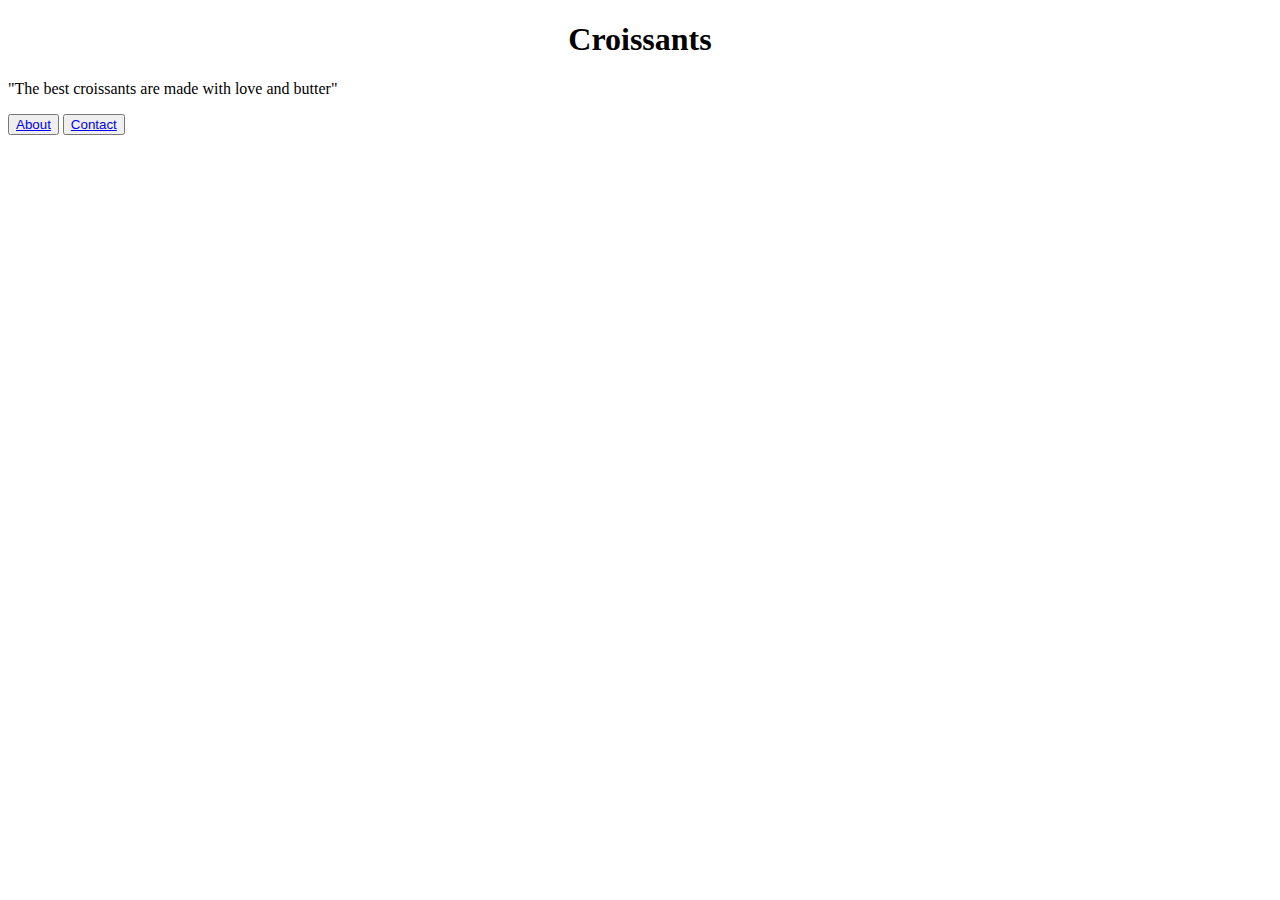
<file: index.html>
<!DOCTYPE html>
<html lang="en">
  <head>
    <link rel="stylesheet" href="/css/styles.css" />
    <link
      href="https://cdn.jsdelivr.net/npm/bootstrap@5.3.6/dist/css/bootstrap.min.css"
      rel="stylesheet"
      integrity="sha384-4Q6Gf2aSP4eDXB8Miphtr37CMZZQ5oXLH2yaXMJ2w8e2ZtHTl7GptT4jmndRuHDT"
      crossorigin="anonymous"
    />
    <script
      src="https://cdn.jsdelivr.net/npm/bootstrap@5.3.6/dist/js/bootstrap.bundle.min.js"
      integrity="sha384-j1CDi7MgGQ12Z7Qab0qlWQ/Qqz24Gc6BM0thvEMVjHnfYGF0rmFCozFSxQBxwHKO"
      crossorigin="anonymous"
    ></script>
    <meta
      name="description"
      content="Find out everething there is to know about croissants!"
    />
    <meta charset="UTF-8" />
    <meta name="viewport" content="width=device-width, initial-scale=1.0" />
    <title>Croissant: Everething about croissants.</title>
  </head>
  <body class="bg-warning-subtle">
    <h1>Croissants</h1>
    <p class="croissant-quote">
      "The best croissants are made with love and butter"
    </p>
    <div id="buttons" class="d-flex justify-content-evenly mx-4">
      <button class="btn btn-lg btn-warning shadow">
        <a
          href="/about.html"
          title="About the Croissant"
          class="text-dark text-decoration-none px-3"
          >About</a
        >
      </button>
      <button class="btn btn-lg btn-warning shadow">
        <a
          href="/contact.html"
          title="Contact"
          class="text-dark text-decoration-none px-3"
          >Contact</a
        >
      </button>
    </div>
  </body>
</html>
</file>
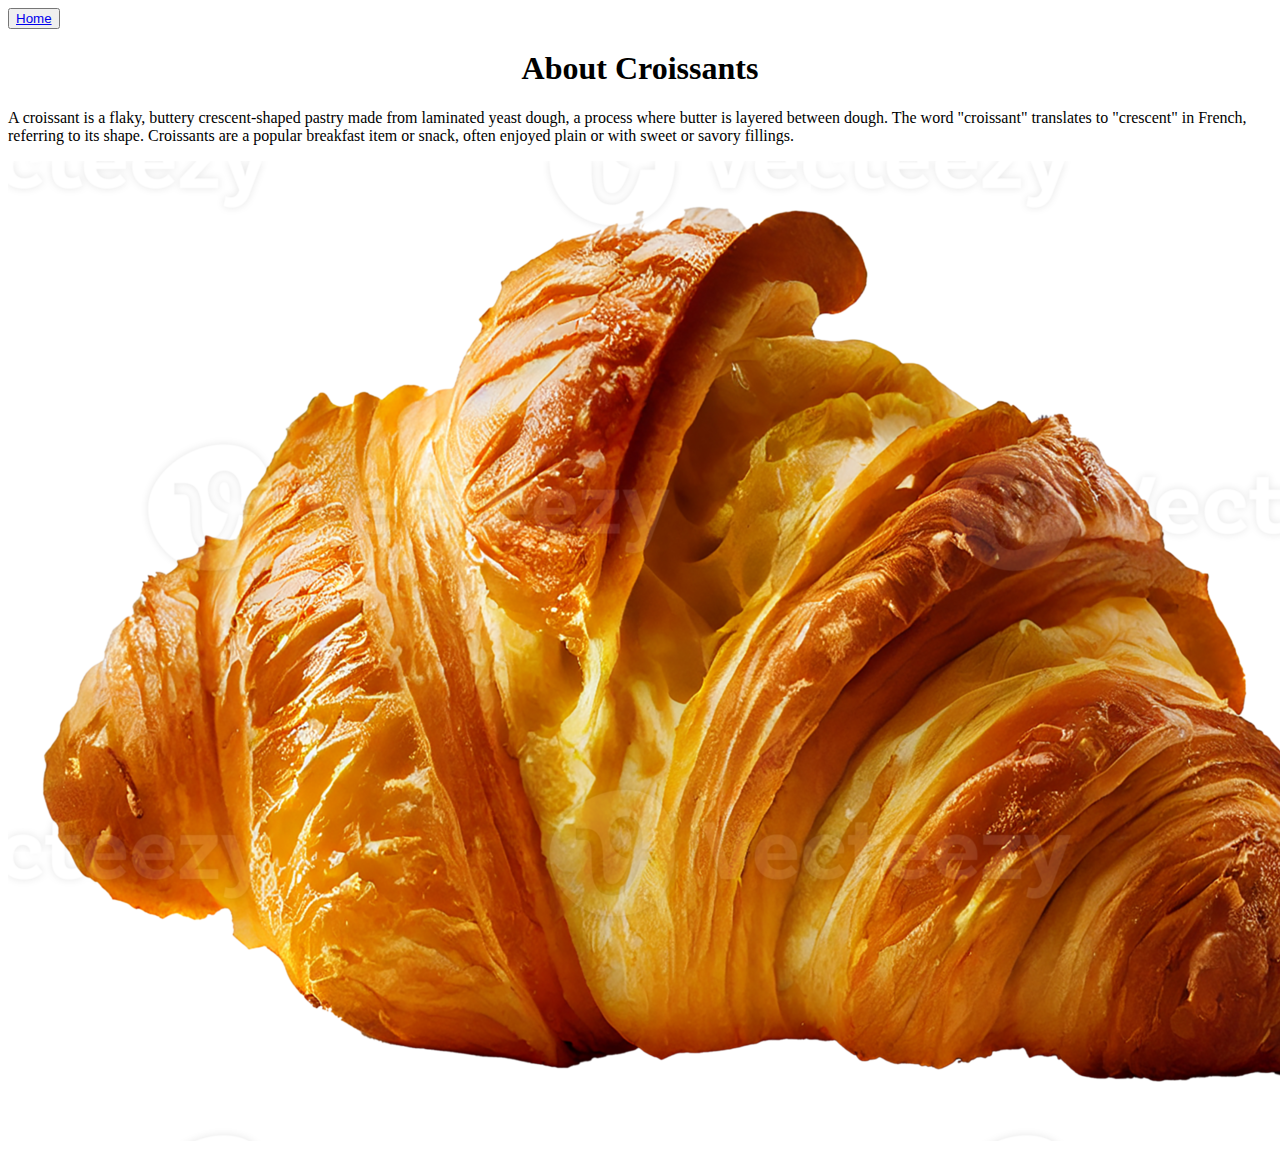
<file: about.html>
<!DOCTYPE html>
<html lang="en">
  <head>
    <link rel="stylesheet" href="/css/styles.css" />
    <link
      href="https://cdn.jsdelivr.net/npm/bootstrap@5.3.6/dist/css/bootstrap.min.css"
      rel="stylesheet"
      integrity="sha384-4Q6Gf2aSP4eDXB8Miphtr37CMZZQ5oXLH2yaXMJ2w8e2ZtHTl7GptT4jmndRuHDT"
      crossorigin="anonymous"
    />
    <script
      src="https://cdn.jsdelivr.net/npm/bootstrap@5.3.6/dist/js/bootstrap.bundle.min.js"
      integrity="sha384-j1CDi7MgGQ12Z7Qab0qlWQ/Qqz24Gc6BM0thvEMVjHnfYGF0rmFCozFSxQBxwHKO"
      crossorigin="anonymous"
    ></script>
    <meta charset="UTF-8" />
    <meta name="viewport" content="width=device-width, initial-scale=1.0" />
    <title>All there is to know about croissants.</title>
  </head>
  <body class="bg-warning-subtle">
    <button id="home-button" class="btn btn-lg btn-warning shadow">
      <a
        href="/index.html"
        title="Homepage"
        class="text-dark text-decoration-none px-3"
        >Home</a
      >
    </button>
    <h1>About Croissants</h1>
    <p class="about-croissant">
      A croissant is a flaky, buttery crescent-shaped pastry made from laminated
      yeast dough, a process where butter is layered between dough. The word
      "croissant" translates to "crescent" in French, referring to its shape.
      Croissants are a popular breakfast item or snack, often enjoyed plain or
      with sweet or savory fillings.
    </p>
    <img
      src="/images/fresh-cooked-yellow-croissant-png.webp"
      alt="image-of-single-croissant"
      class="img-fluid img-thumbnail"
      id="image-croissant"
    />
  </body>
</html>
</file>
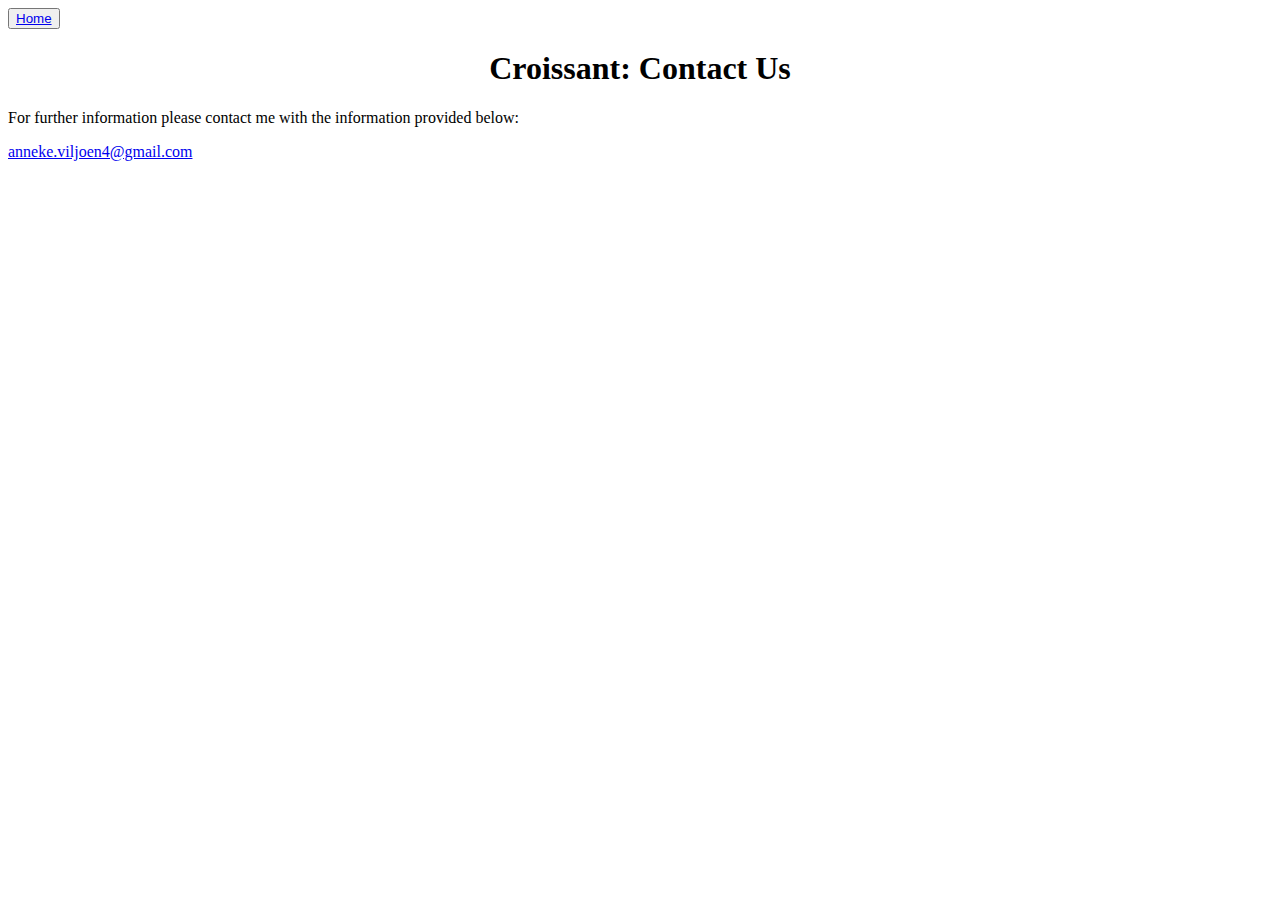
<file: contact.html>
<!DOCTYPE html>
<html lang="en">
  <head>
    <link rel="stylesheet" href="/css/styles.css" />
    <link
      href="https://cdn.jsdelivr.net/npm/bootstrap@5.3.6/dist/css/bootstrap.min.css"
      rel="stylesheet"
      integrity="sha384-4Q6Gf2aSP4eDXB8Miphtr37CMZZQ5oXLH2yaXMJ2w8e2ZtHTl7GptT4jmndRuHDT"
      crossorigin="anonymous"
    />
    <script
      src="https://cdn.jsdelivr.net/npm/bootstrap@5.3.6/dist/js/bootstrap.bundle.min.js"
      integrity="sha384-j1CDi7MgGQ12Z7Qab0qlWQ/Qqz24Gc6BM0thvEMVjHnfYGF0rmFCozFSxQBxwHKO"
      crossorigin="anonymous"
    ></script>
    <meta charset="UTF-8" />
    <meta name="viewport" content="width=device-width, initial-scale=1.0" />
    <title>Contact</title>
  </head>
  <body class="bg-warning-subtle">
    <button id="home-button" class="btn btn-lg btn-warning shadow">
      <a
        href="/index.html"
        title="Homepage"
        class="text-dark text-decoration-none px-3"
        >Home</a
      >
    </button>
    <h1>Croissant: Contact Us</h1>
    <p class="contact-info">
      For further information please contact me with the information provided
      below:
    </p>
    <a href="mailto:anneke.viljoen4@gmail.com" class="email-link"
      >anneke.viljoen4@gmail.com</a
    >
  </body>
</html>
</file>
<file: css/styles.css>
h1 {
  text-align: center;
}
</file>
